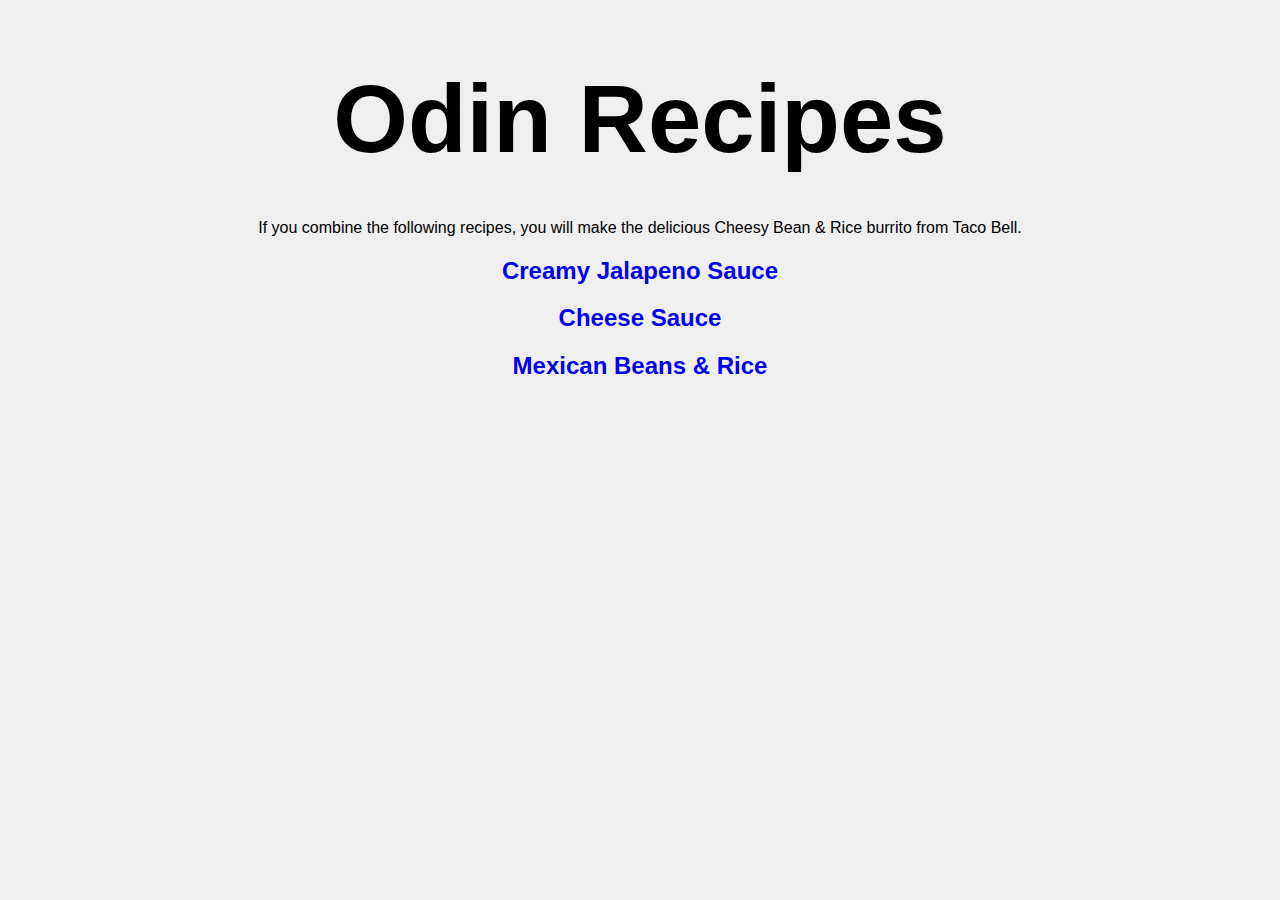
<file: index.html>
<!DOCTYPE html>
<html lang="en">
<head>
    <meta charset="UTF-8">
    <meta http-equiv="X-UA-Compatible" content="IE=edge">
    <meta name="viewport" content="width=100%, initial-scale=1.0">
    <title>Odin Basic Recipe Page</title>
    <link rel="stylesheet" href="styles.css">
</head>
<body>
    <h1>Odin Recipes</h1>
    <p>If you combine the following recipes, you will make the delicious Cheesy Bean & Rice burrito from Taco Bell.</p>
    <h2><a href="recipes/jalapeno.html">Creamy Jalapeno Sauce</a></h2>
    <h2><a href="recipes/cheesesauce.html">Cheese Sauce</a></h2>
    <h2><a href="recipes/beansandrice.html">Mexican Beans & Rice</a></h2>
</body>
</html>
</file>
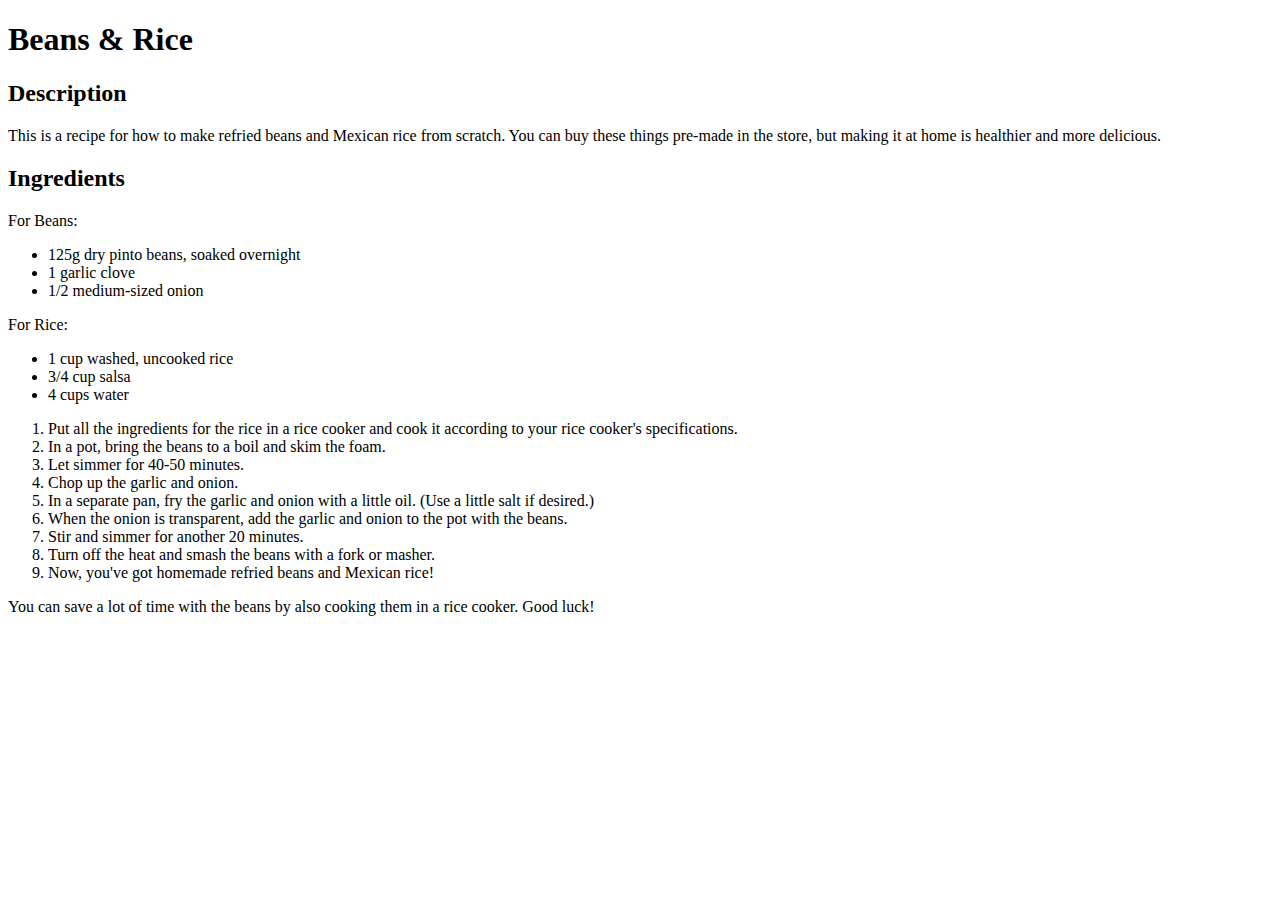
<file: recipes/beansandrice.html>
<!DOCTYPE html>
<html lang="en">
<head>
    <meta charset="UTF-8">
    <meta http-equiv="X-UA-Compatible" content="IE=edge">
    <meta name="viewport" content="width=100%, initial-scale=1.0">
    <title>Beans & Rice</title>
</head>
<body>
    <h1>Beans & Rice</h1>
    <h2>Description</h2>
    <p>This is a recipe for how to make refried beans and Mexican rice from scratch.
        You can buy these things pre-made in the store, but making it at home is
        healthier and more delicious.
    </p>
    <h2>Ingredients</h2>
        <p>For Beans:</p>
    <ul>
        <li>125g dry pinto beans, soaked overnight</li>
        <li>1 garlic clove</li>
        <li>1/2 medium-sized onion</li>
    </ul>
    <p>For Rice:</p>
    <ul>
        <li>1 cup washed, uncooked rice</li>
        <li>3/4 cup salsa</li>
        <li>4 cups water</li>
    </ul>
    <ol>
        <li>Put all the ingredients for the rice in a rice cooker and cook it according to your rice cooker's specifications.</li>
        <li>In a pot, bring the beans to a boil and skim the foam.</li>
        <li>Let simmer for 40-50 minutes.</li>
        <li>Chop up the garlic and onion.</li>
        <li>In a separate pan, fry the garlic and onion with a little oil. (Use a little salt if desired.)</li>
        <li>When the onion is transparent, add the garlic and onion to the pot with the beans.</li>
        <li>Stir and simmer for another 20 minutes.</li>
        <li>Turn off the heat and smash the beans with a fork or masher.</li>
        <li>Now, you've got homemade refried beans and Mexican rice!</li>
    </ol>
    <p>You can save a lot of time with the beans by also cooking them in a rice cooker. Good luck!</p>
</body>
</html>
</file>
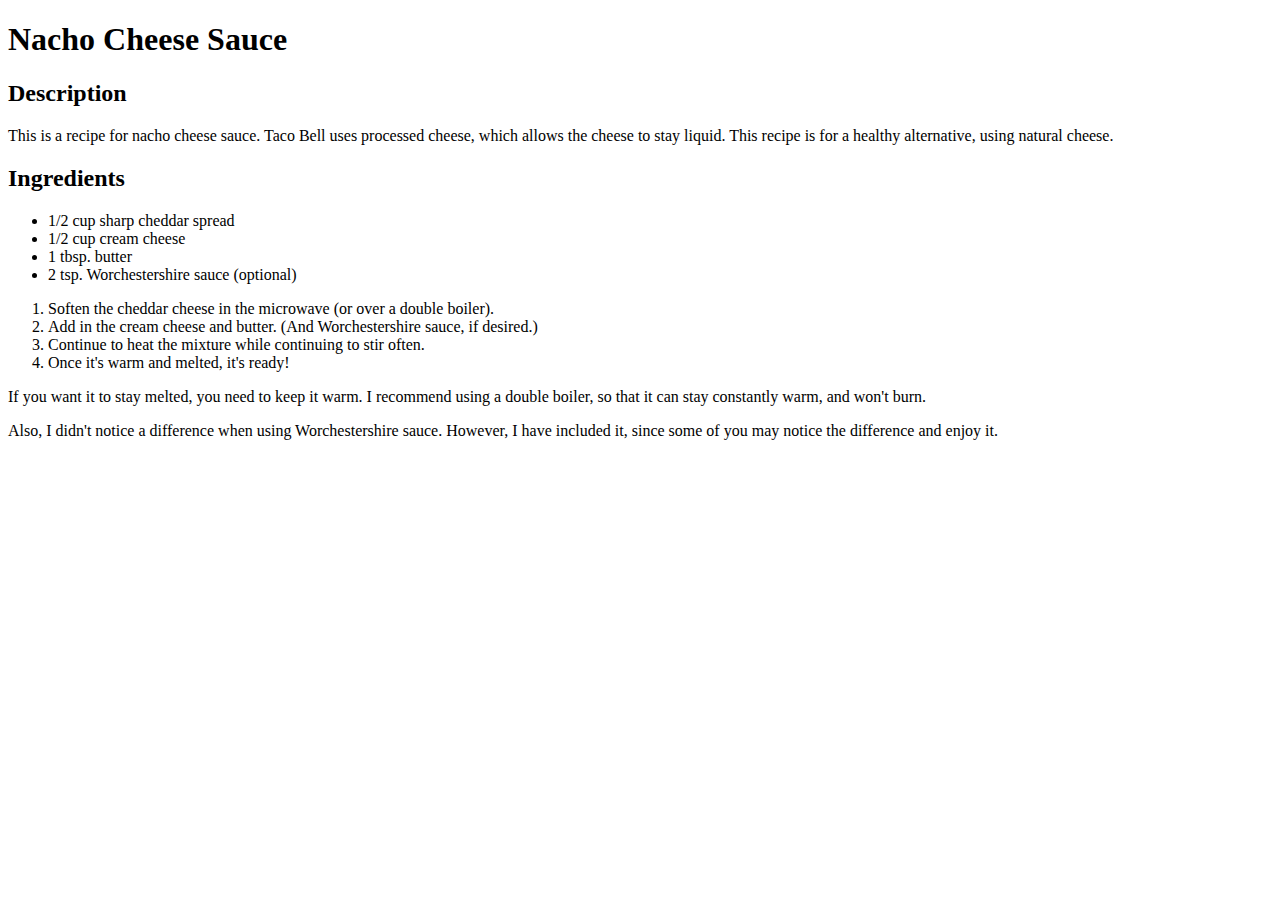
<file: recipes/cheesesauce.html>
<!DOCTYPE html>
<html lang="en">
<head>
    <meta charset="UTF-8">
    <meta http-equiv="X-UA-Compatible" content="IE=edge">
    <meta name="viewport" content="width=100%, initial-scale=1.0">
    <title>Cheese Sauce</title>
</head>
<body>
    <h1>Nacho Cheese Sauce</h1>
    <h2>Description</h2>
    <p>This is a recipe for nacho cheese sauce. Taco Bell uses processed cheese,
        which allows the cheese to stay liquid. This recipe is for a healthy
        alternative, using natural cheese.
    </p>
    <h2>Ingredients</h2>
    <ul>
        <li>1/2 cup sharp cheddar spread</li>
        <li>1/2 cup cream cheese</li>
        <li>1 tbsp. butter</li>
        <li>2 tsp. Worchestershire sauce (optional)</li>
    </ul>
    <ol>
        <li>Soften the cheddar cheese in the microwave (or over a double boiler).</li>
        <li>Add in the cream cheese and butter. (And Worchestershire sauce, if desired.)</li>
        <li>Continue to heat the mixture while continuing to stir often.</li>
        <li>Once it's warm and melted, it's ready!</li> 
    </ol>
    <p>If you want it to stay melted, you need to keep it warm. I recommend using a double
        boiler, so that it can stay constantly warm, and won't burn.</p>
    <p>Also, I didn't notice a difference when using Worchestershire sauce. However, I
        have included it, since some of you may notice the difference and enjoy it.</p>
</body>
</html>
</file>
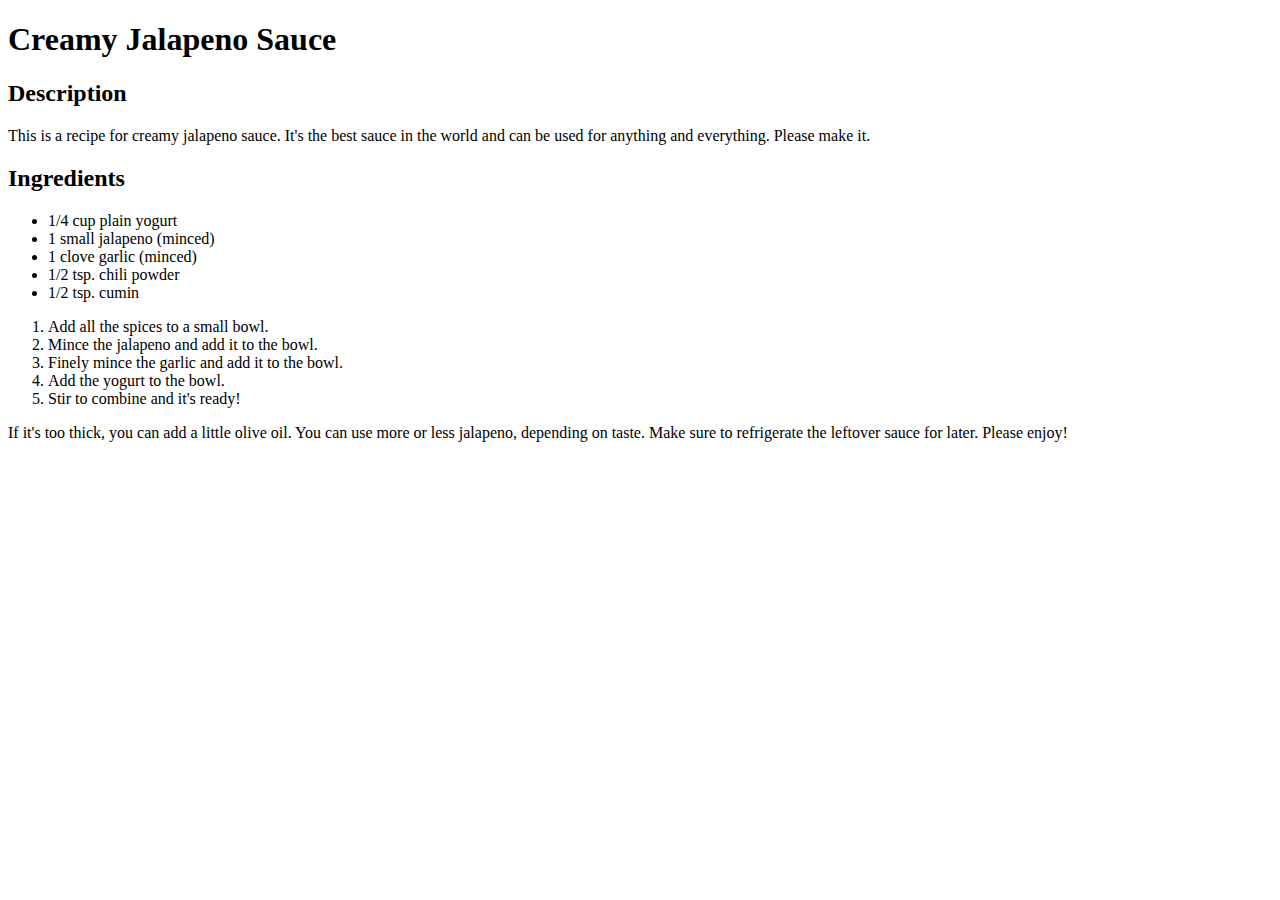
<file: recipes/jalapeno.html>
<!DOCTYPE html>
<html lang="en">
<head>
    <meta charset="UTF-8">
    <meta http-equiv="X-UA-Compatible" content="IE=edge">
    <meta name="viewport" content="width=100%, initial-scale=1.0">
    <title>Jalapeno Sauce</title>
</head>
<body>
    <h1>Creamy Jalapeno Sauce</h1>
    <h2>Description</h2>
    <p>This is a recipe for creamy jalapeno sauce. It's the best sauce in the world
        and can be used for anything and everything. Please make it.
    </p>
    <h2>Ingredients</h2>
    <ul>
        <li>1/4 cup plain yogurt</li>
        <li>1 small jalapeno (minced)</li>
        <li>1 clove garlic (minced)</li>
        <li>1/2 tsp. chili powder</li>
        <li>1/2 tsp. cumin</li>
    </ul>
    <ol>
        <li>Add all the spices to a small bowl.</li>
        <li>Mince the jalapeno and add it to the bowl.</li>
        <li>Finely mince the garlic and add it to the bowl.</li>
        <li>Add the yogurt to the bowl.</li>
        <li>Stir to combine and it's ready!</li>
    </ol>
    <p>If it's too thick, you can add a little olive oil. You can use more or less jalapeno, depending on taste. Make sure to refrigerate the leftover sauce for later. Please enjoy!</p>
</body>
</html>
</file>
<file: styles.css>
/* styles.css */

* {
    text-align: center;
    font-family: Verdana, Geneva, Tahoma, sans-serif;
    background-color: #efefef;
}

h1 {
    font-size: 72pt;
}

p {
    margin-top: -20px;
}

a {
    text-decoration: none;
}

a:hover {
    font-size: larger;
}
</file>
